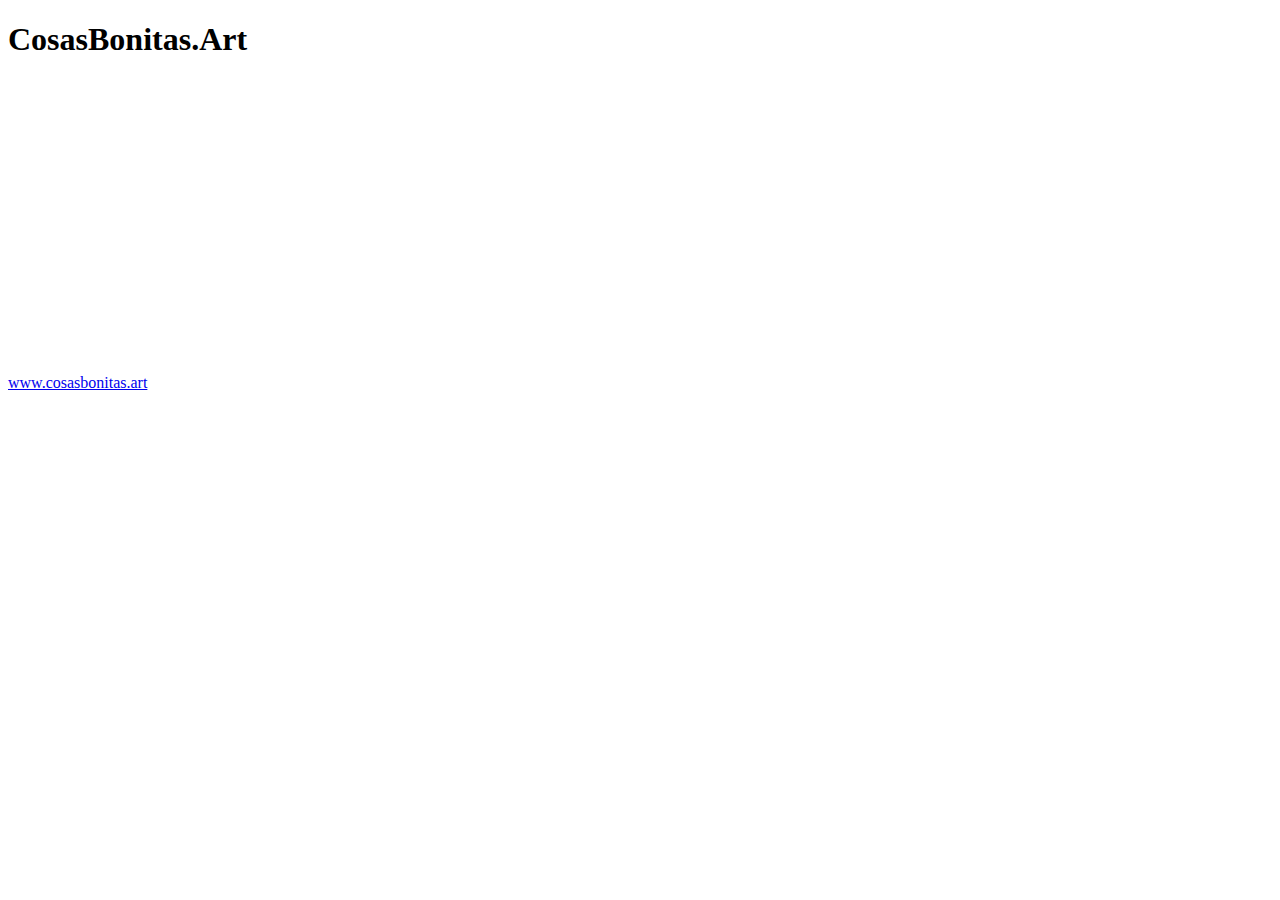
<file: index.html>
<!DOCTYPE html>
<html>
<meta http-equiv="refresh" content="4;url=https://tienda.cosasbonitas.art">
<body>
<h1>CosasBonitas.Art</h1>
<p style="margin-top:25%"><a href="https://tienda.cosasbonitas.art">www.cosasbonitas.art</a></p>
</body>
</html>
</file>
